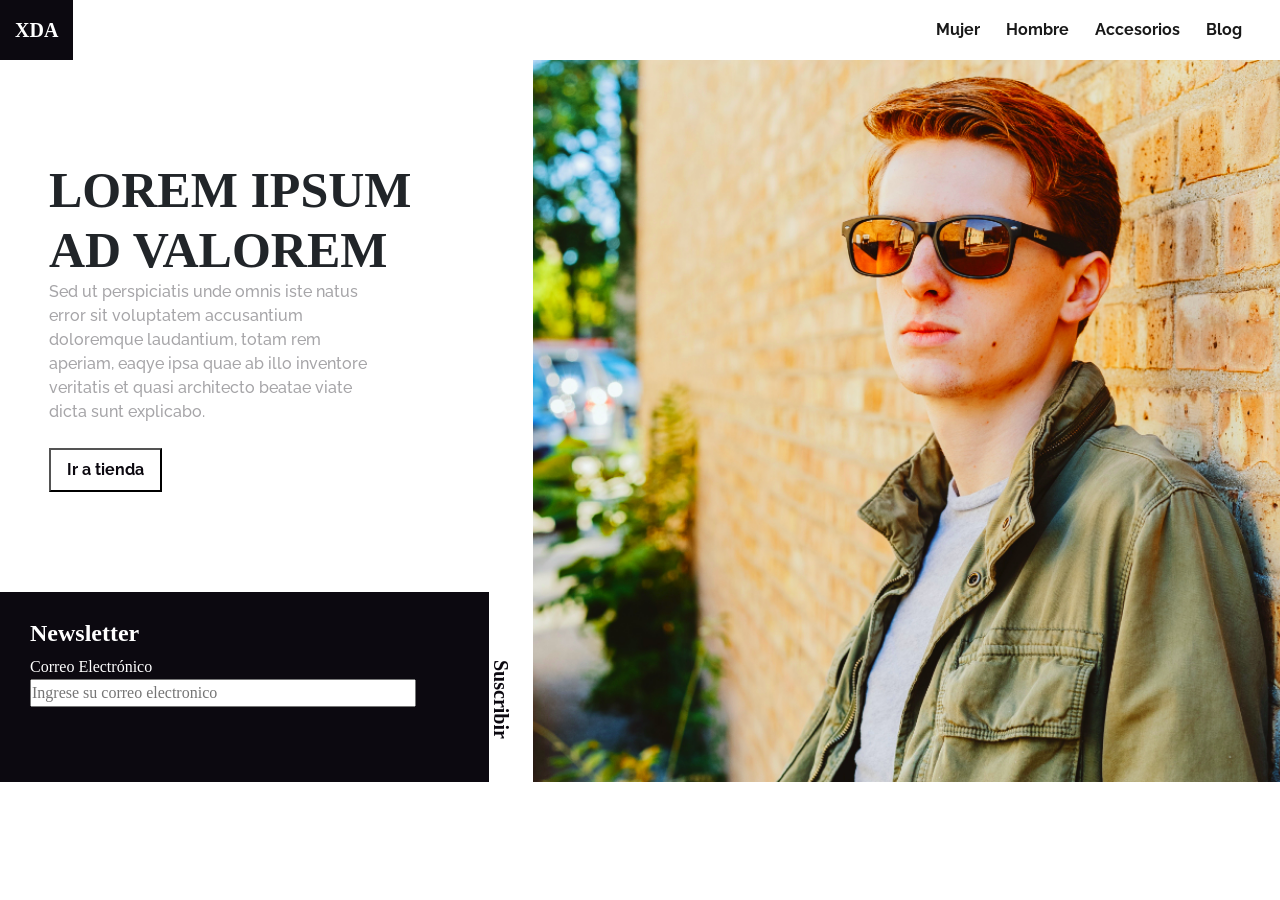
<file: index.html>
<!DOCTYPE html>
<html lang="en">

<head>
  <meta charset="UTF-8">
  <meta http-equiv="X-UA-Compatible" content="IE=edge">
  <meta name="viewport" content="width=device-width, initial-scale=1.0">
  <!-- Fuentes  -->
  <link
    href="https://fonts.googleapis.com/css2?family=Old+Standard+TT:wght@400;500;700&family=Raleway:wght@400;500;700&display=swap"
    rel="stylesheet">
  <!-- My Style -->
  <link rel="stylesheet" href="assets/css/styles.css">

  <title>Tienda XDA</title>
</head>

<body>
  <nav class="navbar navbar-expand-sm navbar-light bg-white">
    <div class="container-fluid navbar__espace">
      <a class="navbar-brand" href="#">XDA</a>
      <label class="navbar-toggler-icon d-block d-sm-none">
        <input class="navbar-toggler ms-auto" type="checkbox" data-bs-toggle="collapse"
          data-bs-target="#navbarNavAltMarkup" aria-controls="navbarNavAltMarkup" aria-expanded="false"
          aria-label="Toggle navigation">
      </label>
      <div class="collapse navbar-collapse" id="navbarNavAltMarkup">
        <div class="navbar-nav ms-auto ">
          <a class="nav-link active" aria-current="page" href="#">Mujer</a>
          <a class="nav-link active" href="#">Hombre</a>
          <a class="nav-link active" href="#">Accesorios</a>
          <a class="nav-link active" href="#" tabindex="-1" aria-disabled="true">Blog</a>
        </div>
      </div>
    </div>
    </div>
  </nav>

  <div class="container-fluid ">
    <div class="row flex-column-reverse flex-md-row ">

      <div class="col-md-5 order-md-1 padding">

        <main class="main ">
          <div class="container-fluid">
            <h1 class="main__title mt-5">LOREM IPSUM AD VALOREM </h1>
            <p class="main__text">Sed ut perspiciatis unde omnis iste natus error sit voluptatem accusantium doloremque
              laudantium, totam rem aperiam, eaqye ipsa quae ab illo inventore veritatis et quasi architecto beatae
              viate
              dicta sunt explicabo.</p>
            <button class="main__button mt-4">Ir a tienda</button>
          </div>
        </main>

        <section class="section mt-5">
          <div class="row section__newsletter">
            <div class="col-11 section__column">
              <h4 class="section__title mb-2">Newsletter</h4>
              <form class="form">
                <label class="form__label">Correo Electrónico</label>
                <input class="form__input mb-5" type="email" placeholder="Ingrese su correo electronico">
              </form>
            </div>
            <div class="col-1 section__subscribe">
              <h3 class="section__subscribe--text">Suscribir</h3>
            </div>
          </div>
        </section>
      </div>

      <header class="header col-md-7 ml-sm-auto col-lg-7 order-md-2">
        <div role="main" class="container-fluid header__img "> </div>
      </header>

    </div>
  </div>

</body>

<!-- Bundle de bootstrap 5.0 para componentes JS -->
<script src="https://cdn.jsdelivr.net/npm/bootstrap@5.0.1/dist/js/bootstrap.bundle.min.js"
  integrity="sha384-gtEjrD/SeCtmISkJkNUaaKMoLD0//ElJ19smozuHV6z3Iehds+3Ulb9Bn9Plx0x4" crossorigin="anonymous"></script>


</body>

</html>
</file>
